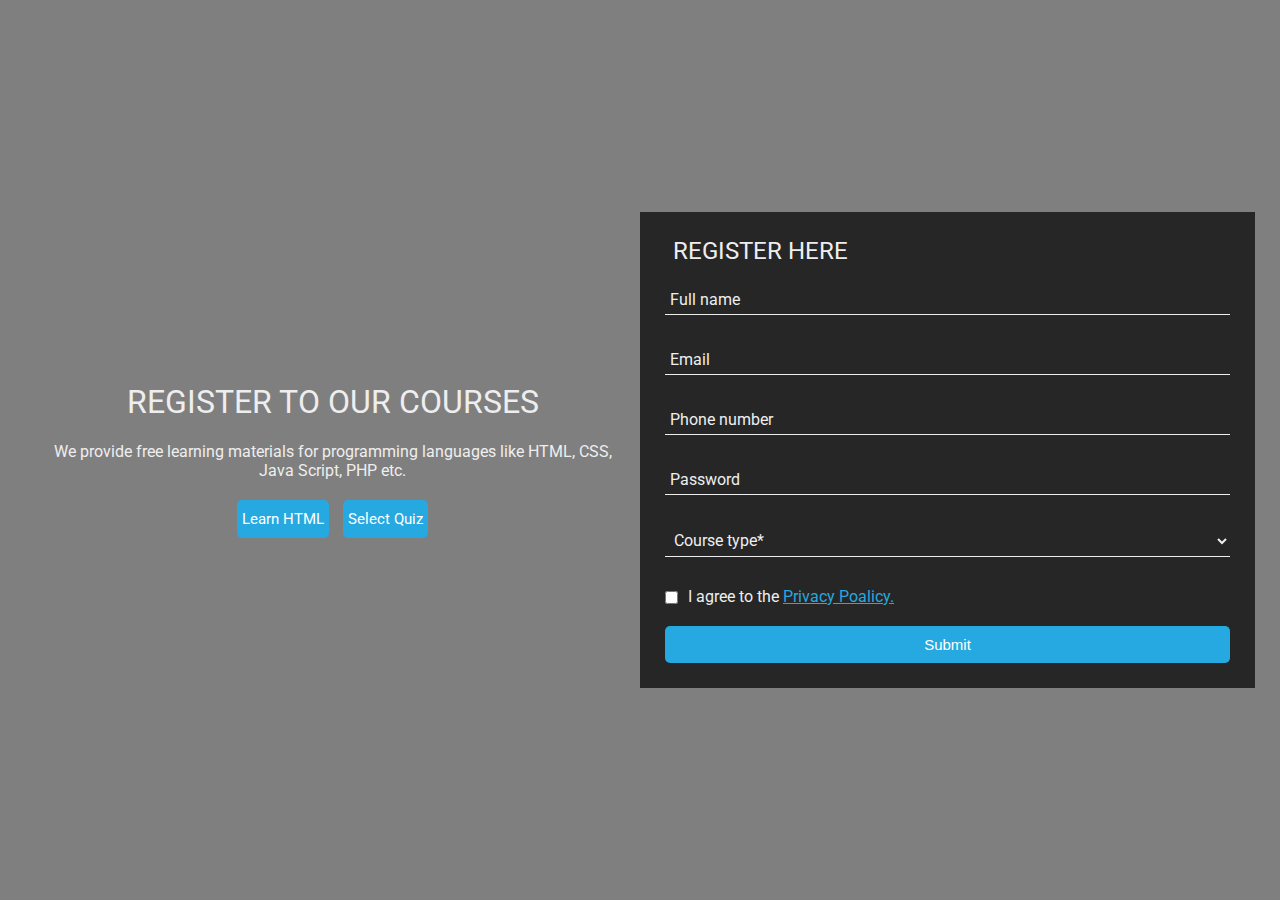
<file: index3.html>
<!DOCTYPE html>
<html>
  <head>
    <title>Educational registration form</title>
    <link rel="stylesheet" href="https://use.fontawesome.com/releases/v5.4.1/css/all.css" integrity="sha384-5sAR7xN1Nv6T6+dT2mhtzEpVJvfS3NScPQTrOxhwjIuvcA67KV2R5Jz6kr4abQsz" crossorigin="anonymous">
    <link href="https://fonts.googleapis.com/css?family=Roboto:300,400,500,700" rel="stylesheet">
    <style>
      html, body {
      min-height: 100%;
      }
      body, div, form, input, select, p { 
      padding: 0;
      margin: 0;
      outline: none;
      font-family: Roboto, Arial, sans-serif;
      font-size: 16px;
      color: #eee;
      }
      body {
      background: ;
      background-size: cover;
      }
      h1, h2 {
      text-transform: uppercase;
      font-weight: 400;
      }
      h2 {
      margin: 0 0 0 8px;
      }
      .main-block {
      display: flex;
      flex-direction: column;
      justify-content: center;
      align-items: center;
      height: 100%;
      padding: 25px;
      background: rgba(0, 0, 0, 0.5); 
      }
      .left-part, form {
      padding: 25px;
      }
      .left-part {
      text-align: center;
      }
      .fa-graduation-cap {
      font-size: 72px;
      }
      form {
      background: rgba(0, 0, 0, 0.7); 
      }
      .title {
      display: flex;
      align-items: center;
      margin-bottom: 20px;
      }
      .info {
      display: flex;
      flex-direction: column;
      }
      input, select {
      padding: 5px;
      margin-bottom: 30px;
      background: transparent;
      border: none;
      border-bottom: 1px solid #eee;
      }
      input::placeholder {
      color: #eee;
      }
      option:focus {
      border: none;
      }
      option {
      background: black; 
      border: none;
      }
      .checkbox input {
      margin: 0 10px 0 0;
      vertical-align: middle;
      }
      .checkbox a {
      color: #26a9e0;
      }
      .checkbox a:hover {
      color: #85d6de;
      }
      .btn-item, button {
      padding: 10px 5px;
      margin-top: 20px;
      border-radius: 5px; 
      border: none;
      background: #26a9e0; 
      text-decoration: none;
      font-size: 15px;
      font-weight: 400;
      color: #fff;
      }
      .btn-item {
      display: inline-block;
      margin: 20px 5px 0;
      }
      button {
      width: 100%;
      }
      button:hover, .btn-item:hover {
      background: #85d6de;
      }
      @media (min-width: 568px) {
      html, body {
      height: 100%;
      }
      .main-block {
      flex-direction: row;
      height: calc(100% - 50px);
      }
      .left-part, form {
      flex: 1;
      height: auto;
      }
      }
    </style>
  </head>
  <body background="C:\Users\cheta\Desktop\ai.jpeg">
    <div class="main-block">
      <div class="left-part">
        <i class="fas fa-graduation-cap"></i>
        <h1>Register to our courses</h1>
        <p>We provide free learning materials for programming languages like HTML, CSS, Java Script, PHP etc.</p>
        <div class="btn-group">
          <a class="btn-item">Learn HTML</a>
          <a class="btn-item">Select Quiz</a>
        </div>
      </div>
      <form action="/">
        <div class="title">
          <i class="fas fa-pencil-alt"></i> 
          <h2>Register here</h2>
        </div>
        <div class="info">
          <input class="fname" type="text" name="name" placeholder="Full name">
          <input type="text" name="name" placeholder="Email">
          <input type="text" name="name" placeholder="Phone number">
          <input type="password" name="name" placeholder="Password">
          <select>
            <option value="course-type" selected>Course type*</option>
            <option value="short-courses">Short courses</option>
            <option value="featured-courses">Featured courses</option>
            <option value="undergraduate">Undergraduate</option>
            <option value="diploma">Diploma</option>
            <option value="certificate">Certificate</option>
            <option value="masters-degree">Masters degree</option>
            <option value="postgraduate">Postgraduate</option>
          </select>
        </div>
        <div class="checkbox">
          <input type="checkbox" name="checkbox"><span>I agree to the <a href="">Privacy Poalicy.</a></span>
        </div>
        <button type="submit" href="">Submit</button>
      </form>
    </div>
  </body>
</html>
</file>
